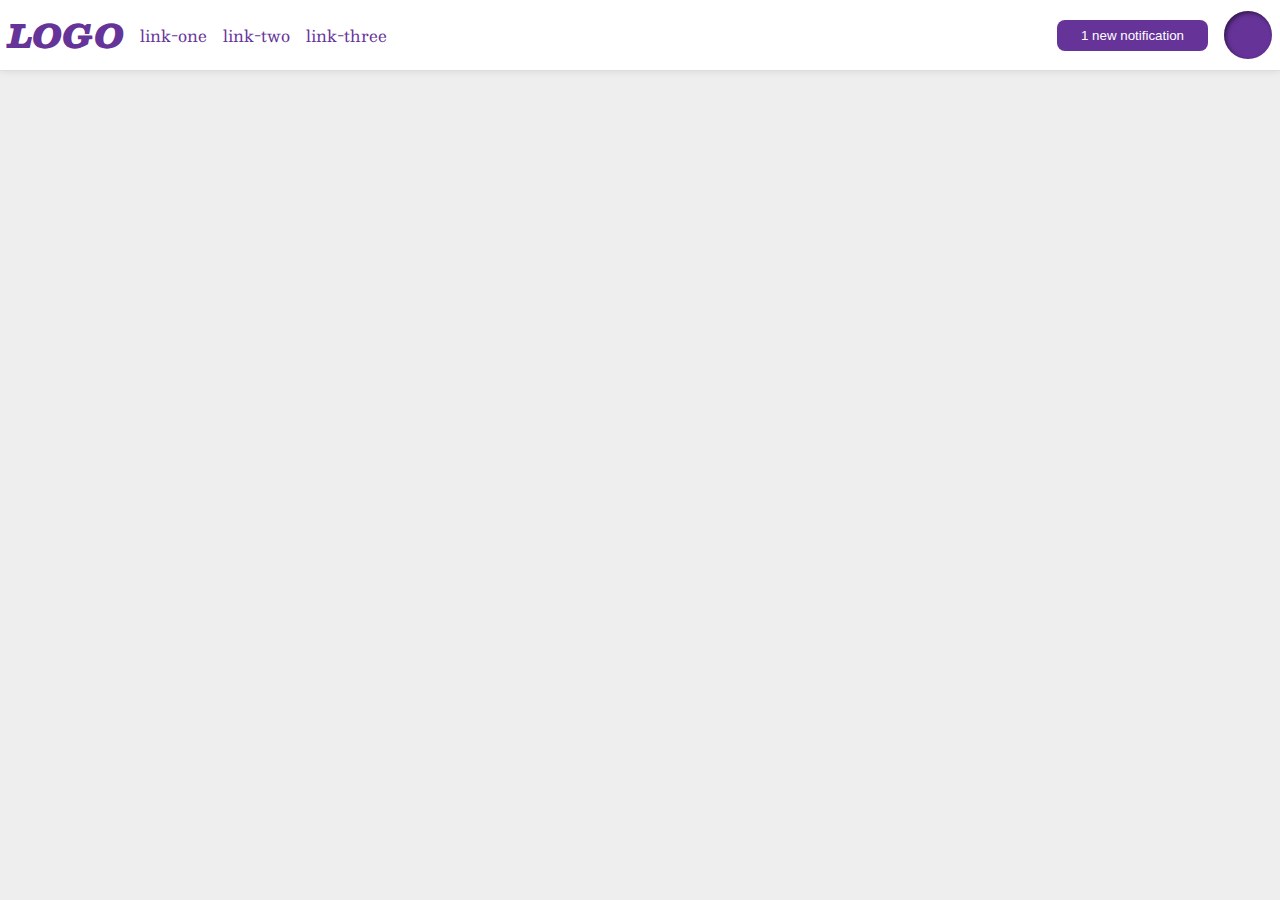
<file: foundations/flex/03-flex-header-2/index.html>
<!DOCTYPE html>
<html lang="en">
  <head>
    <meta charset="UTF-8">
    <meta http-equiv="X-UA-Compatible" content="IE=edge">
    <meta name="viewport" content="width=device-width, initial-scale=1.0">
    <title>Flex Header 2</title>
    <link rel="stylesheet" href="style.css">
  </head>
   <body>
    <div class="header">
      <div class="left">
        <div class="logo">
          LOGO
        </div>
        <ul class="links">
          <li><a href="https://google.com">link-one</a></li>
          <li><a href="https://google.com">link-two</a></li>
          <li><a href="https://google.com">link-three</a></li>
        </ul>
      </div>
      <div class="right">
        <button class="notifications">
          1 new notification
        </button>
        <div class="profile-image"></div>
      </div>
    </div>
  </body>
</html>
</file>
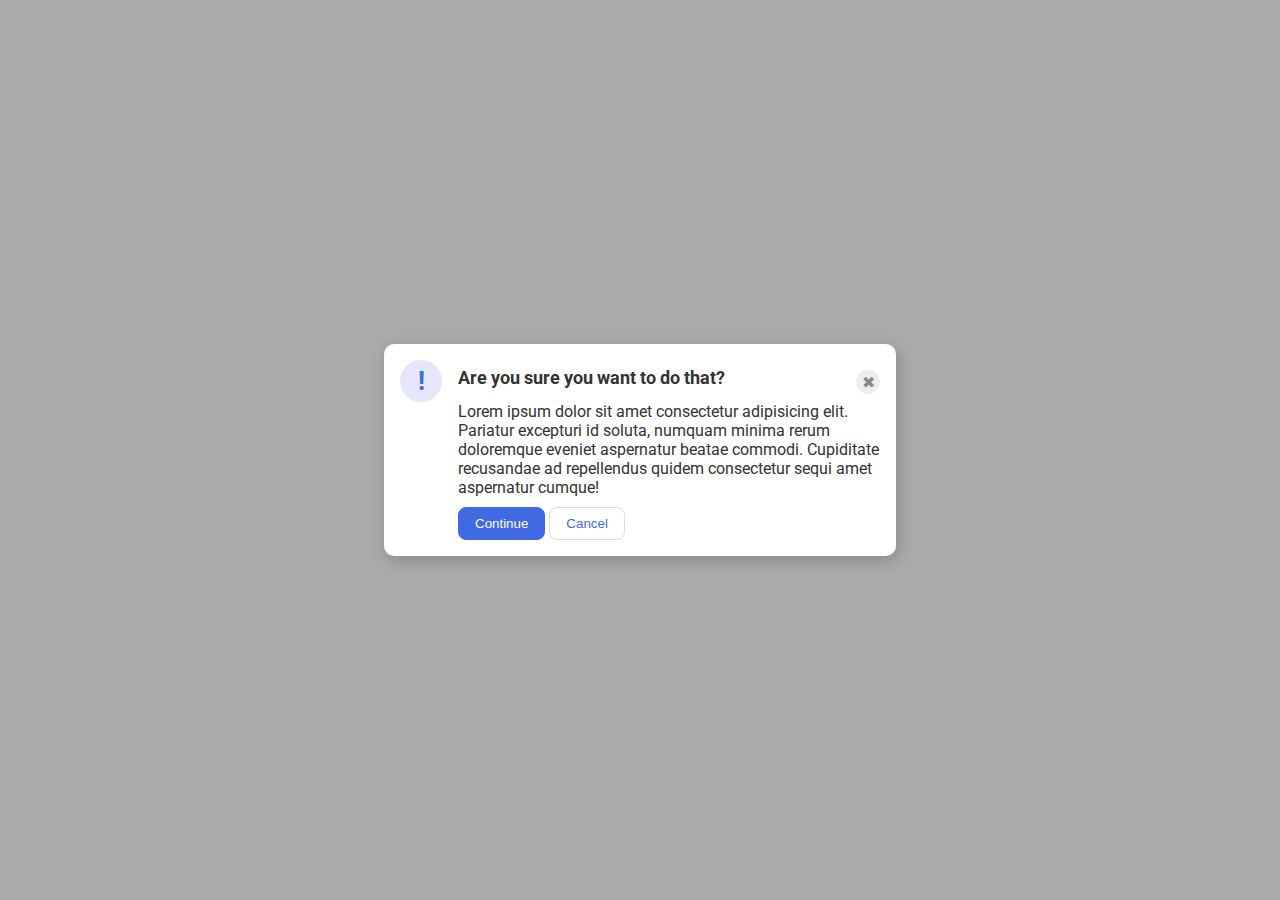
<file: foundations/flex/05-flex-modal/index.html>
<!DOCTYPE html>
<html lang="en">
  <head>
    <meta charset="UTF-8">
    <meta http-equiv="X-UA-Compatible" content="IE=edge">
    <meta name="viewport" content="width=device-width, initial-scale=1.0">
    <link rel="stylesheet" href="style.css">
    <title>Modal</title>
  </head>
  <body>
    <div class="modal">
      <div class="icon">!</div>
      <div class="container">
        <div class="header">Are you sure you want to do that?
          <button class="close-button">✖</button>
      </div>
      <div class="text">Lorem ipsum dolor sit amet consectetur adipisicing elit. Pariatur excepturi id soluta, numquam minima rerum doloremque eveniet aspernatur beatae commodi. Cupiditate recusandae ad repellendus quidem consectetur sequi amet aspernatur cumque!</div>
      <button class="continue">Continue</button>
      <button class="cancel">Cancel</button>
    </div>
  </body>
</html>
</file>
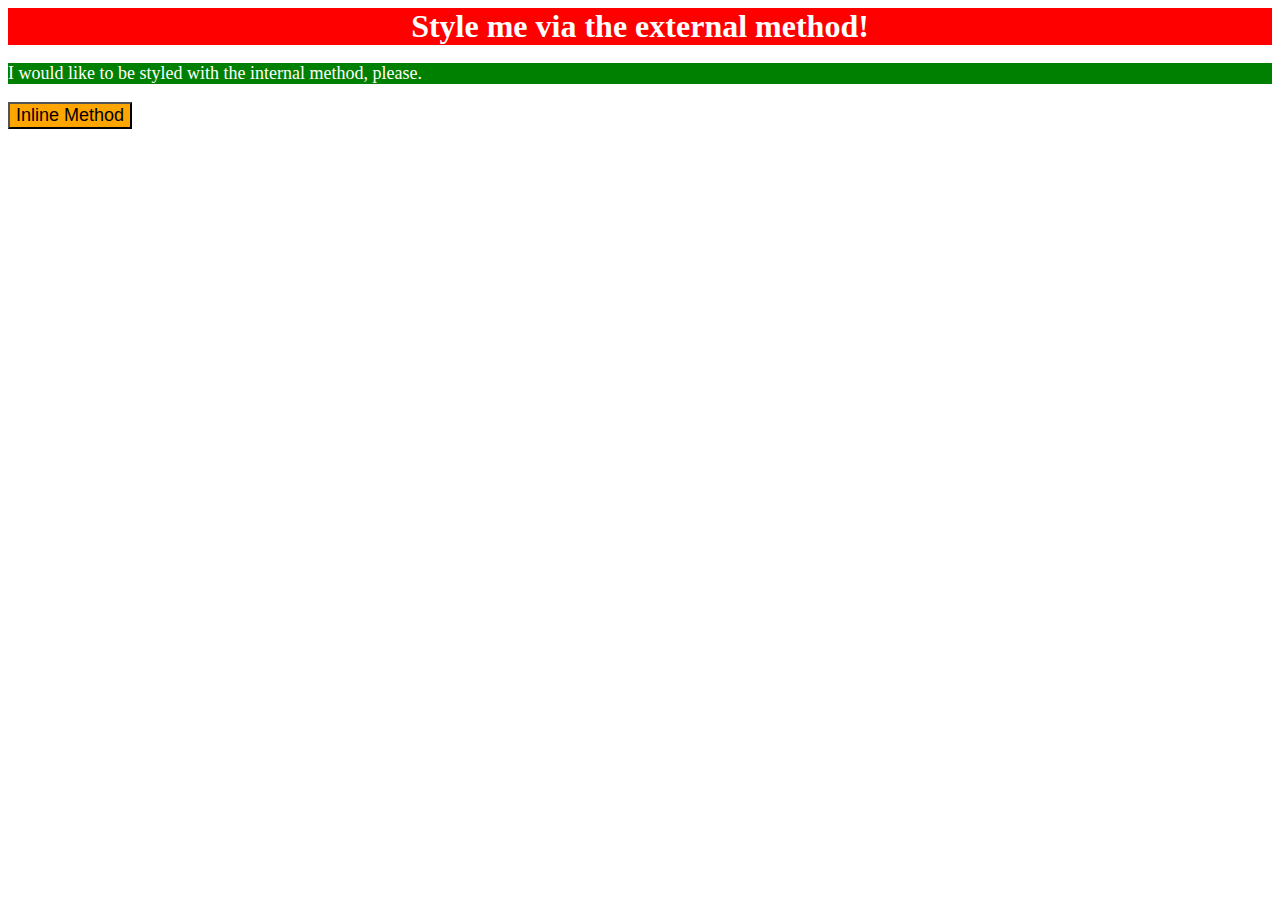
<file: foundations/intro-to-css/01-css-methods/index.html>
<!DOCTYPE html>
<html lang="en">
  <head>
    <meta charset="UTF-8">
    <meta http-equiv="X-UA-Compatible" content="IE=edge">
    <meta name="viewport" content="width=device-width, initial-scale=1.0">
    <link rel="stylesheet" href="styles.css">

    <style>
      p {
        background-color: green;
        color: white;
        font-size: 18px;
      }
    </style>
    <title>Methods for Adding CSS</title>
  </head>
  <body>
    <div>Style me via the external method!</div>
    <p>I would like to be styled with the internal method, please.</p>
    <button style="background-color: orange; font-size: 18px;">Inline Method</button>
  </body>
</html>
</file>
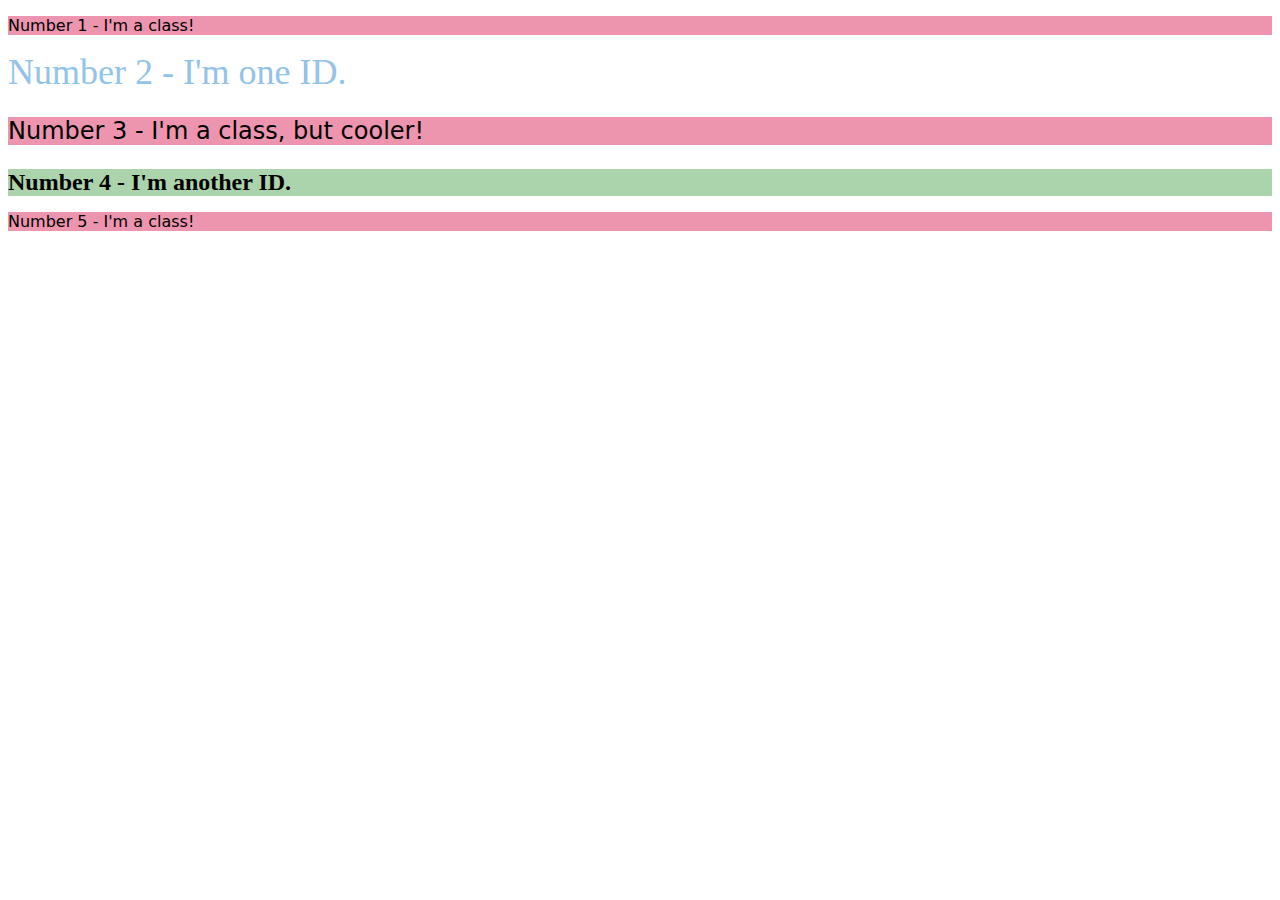
<file: foundations/intro-to-css/02-class-id-selectors/index.html>
<!DOCTYPE html>
<html lang="en">
  <head>
    <meta charset="UTF-8">
    <meta http-equiv="X-UA-Compatible" content="IE=edge">
    <meta name="viewport" content="width=device-width, initial-scale=1.0">
    <title>Class and ID Selectors</title>
    <link rel="stylesheet" href="style.css">
  </head>
  <body>
    <p class="odd-number">Number 1 - I'm a class!</p>
    <div id="element-two">Number 2 - I'm one ID.</div>
    <p class="odd-number" id="element-three">Number 3 - I'm a class, but cooler!</p>
    <div id="element-four">Number 4 - I'm another ID.</div>
    <p class="odd-number">Number 5 - I'm a class!</p>
  </body>
</html>
</file>
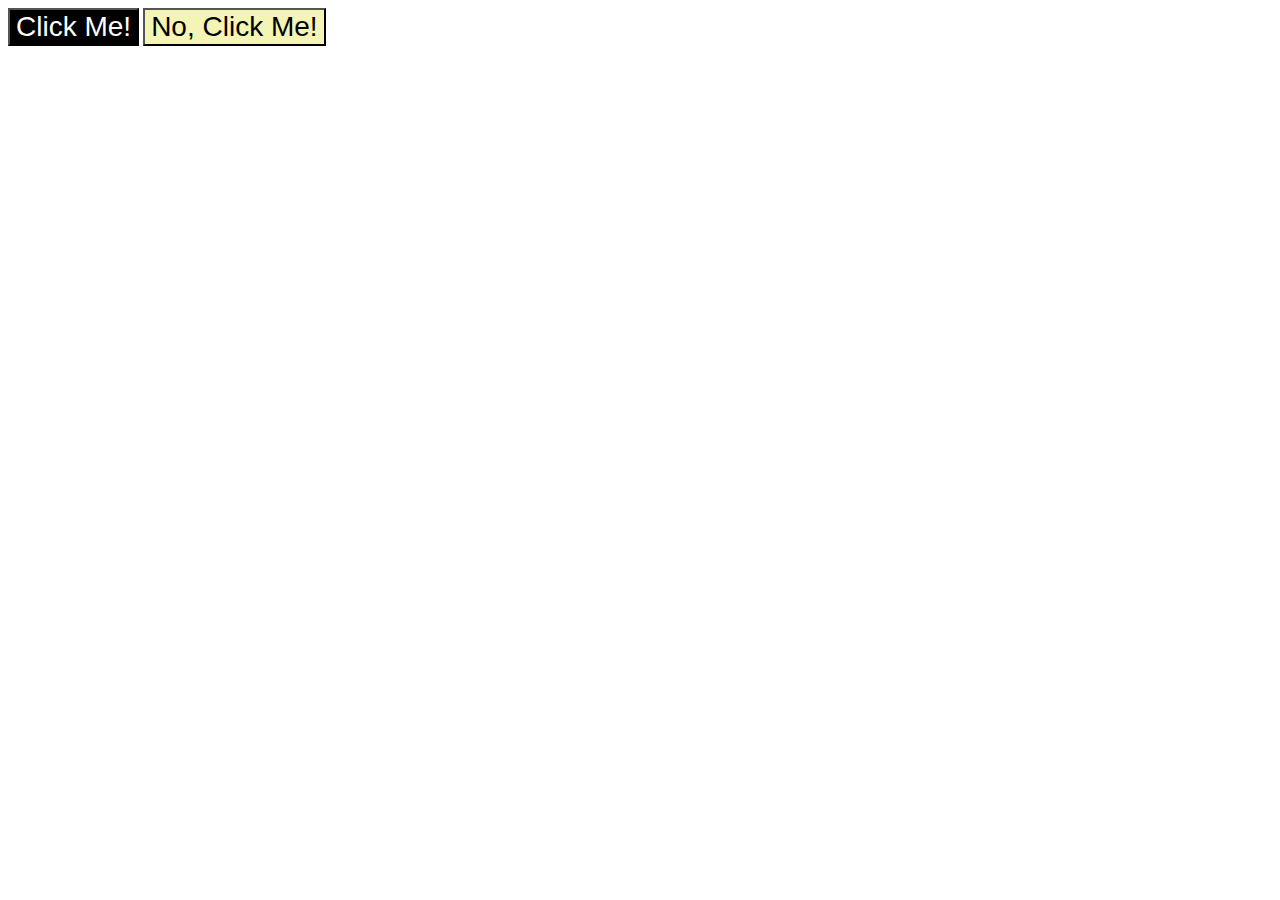
<file: foundations/intro-to-css/03-grouping-selectors/index.html>
<!DOCTYPE html>
<html lang="en">
  <head>
    <meta charset="UTF-8">
    <meta http-equiv="X-UA-Compatible" content="IE=edge">
    <meta name="viewport" content="width=device-width, initial-scale=1.0">
    <title>Grouping Selectors</title>
    <link rel="stylesheet" href="style.css">
  </head>
  <body>
    <button class="one other">Click Me!</button>
    <button class="two other">No, Click Me!</button>
  </body>
</html>
</file>
<file: foundations/flex/03-flex-header-2/style.css>
/* this is some magical font-importing.  
you'll learn about it later. */
@import url('https://fonts.googleapis.com/css2?family=Besley:ital,wght@0,400;1,900&display=swap');

body {
  margin: 0;
  background: #eee;
  font-family: Besley, serif;
}

.header {
  background: white;
  border-bottom: 1px solid #ddd;
  box-shadow: 0 0 8px rgba(0,0,0,.1);
  display: flex;
  justify-content: space-between;
  padding: 8px;
}

.profile-image {
  background: rebeccapurple;
  box-shadow: inset 2px 2px 4px rgba(0,0,0,.5);
  border-radius: 50%;
  width: 48px;
  height: 48px;
}

.logo {
  color: rebeccapurple;
  font-size: 32px;
  font-weight: 900;
  font-style: italic;
}

button {
  border: none;
  border-radius: 8px;
  background: rebeccapurple;
  color: white;
  padding: 8px 24px;
}

a {
  /* this removes the line under our links */
  text-decoration: none;
  color: rebeccapurple;
}

ul {
  list-style-type: none;
  display: flex;
  margin: 0;
  padding: 0;
  gap: 16px;
}

.left, .right {
  display: flex;
  align-items: center;
  gap: 16px;
}
</file>
<file: foundations/flex/05-flex-modal/style.css>
@import url('https://fonts.googleapis.com/css2?family=Roboto:wght@400;700&display=swap');

html, body {
  height: 100%;
}

body {
  font-family: Roboto, sans-serif;
  margin: 0;
  background: #aaa;
  color: #333;
  /* I'll give you this one for free lol */
  display: flex;
  align-items: center;
  justify-content: center;
}

.modal {
  background: white;
  width: 480px;
  border-radius: 10px;
  box-shadow: 2px 4px 16px rgba(0,0,0,.2);
  display: flex;
  gap: 16px;
  padding: 16px;
}

.icon {
  color: royalblue;
  font-size: 26px;
  font-weight: 700;
  background: lavender;
  width: 42px;
  height: 42px;
  border-radius: 50%;
  display: flex;
  align-items: center;
  justify-content: center;
  flex-shrink: 0;
}

.close-button {
  background: #eee;
  border-radius: 50%;
  color: #888;
  font-weight: 400;
  font-size: 16px;
  height: 24px;
  width: 24px;
  display: flex;
  align-items: center;
  justify-content: center;
  border: 1px solid #eee;
  padding: 0;
}

button {
  cursor: pointer;
  padding: 8px 16px;
  border-radius: 8px;
  margin-top: 10px;
}

button.continue {
  background: royalblue;
  border: 1px solid royalblue;
  color: white;
}

button.cancel {
  background: white;
  border: 1px solid #ddd;
  color: royalblue;
}

.header {
  display: flex;
  align-items: center;
  justify-content: space-between;
  font-size: 18px;
  font-weight: 700;
  margin-bottom: 8px;
}
</file>
<file: foundations/intro-to-css/01-css-methods/styles.css>
div {
    background-color: red; 
    color: white;
    font-size: 32px;
    text-align: center;
    font-weight: bold;
}
</file>
<file: foundations/intro-to-css/02-class-id-selectors/style.css>
.odd-number {
    background-color: #ed95ae;
    font-family: Verdana, "DejaVu Sans", sans-serif;
}

#element-two {
   color: #92c3e8;
   font-size: 36px; 
}

#element-three {
    font-size: 24px;
}

#element-four {
    background-color: #abd4ac;
    font-size: 24px;
    font-weight: bold;
}
</file>
<file: foundations/intro-to-css/03-grouping-selectors/style.css>
.other {
    font-size: 28px;
    font-family: Helvetica, "Times New Roman", sans-serif;
}

.one {
    background-color: #000000;
    color: white;
}

.two {
    background-color: rgb(244, 245, 181);
}
</file>
